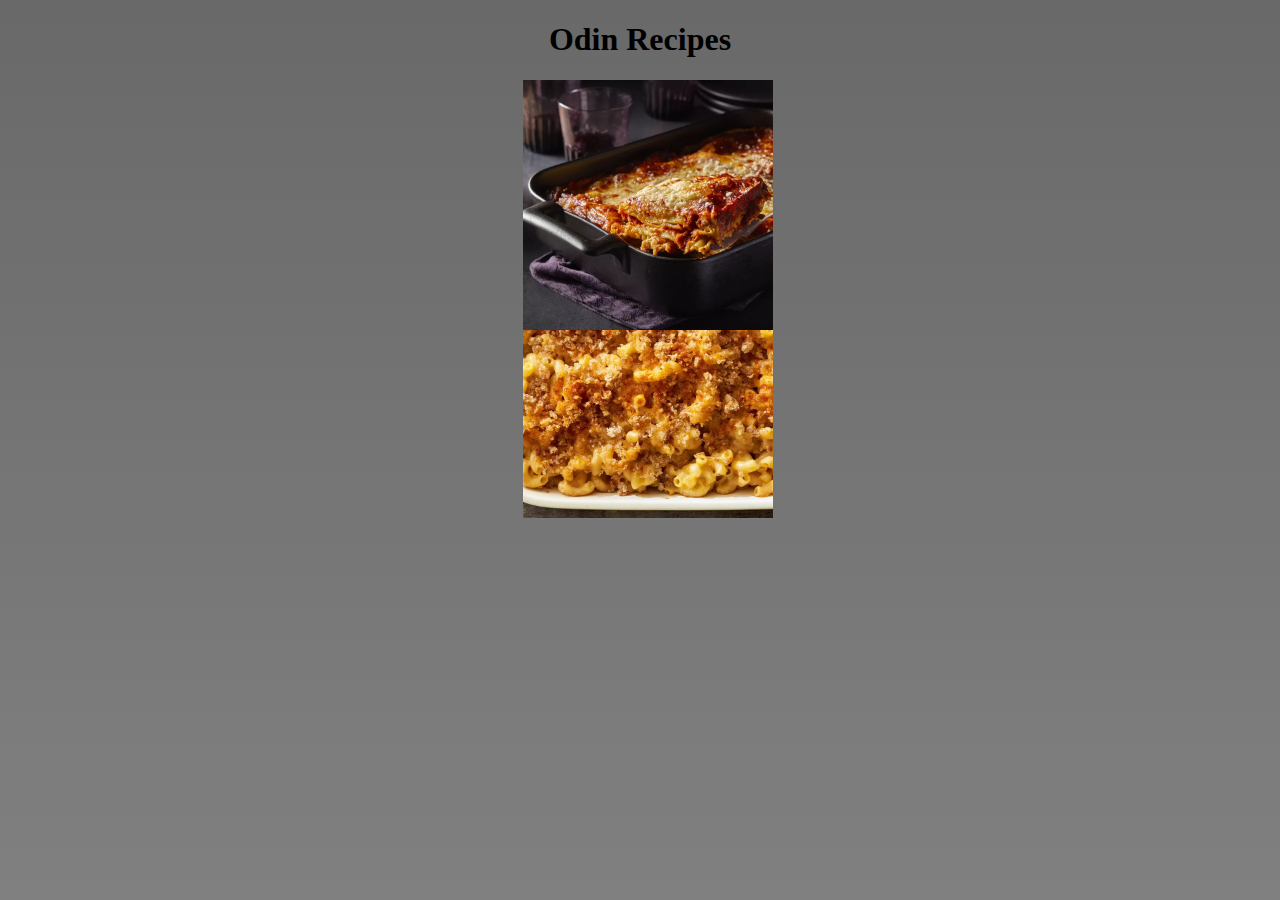
<file: index.html>
<!DOCTYPE html>
<html lang="en">
<head>
    <meta charset="UTF-8">
    <meta http-equiv="X-UA-Compatible" content="IE=edge">
    <meta name="viewport" content="width=device-width, initial-scale=1.0">
    <link rel="stylesheet" href="styles.css">
    <title>Recipes!</title>
</head>
<body>
    <h1>Odin Recipes</h1>
    <ul>
        
        <li><a href="./recipes/lasagna.html" ><img class="homepage-bullet"  src="/images/lasagna.jpg" alt="a picture of lasagna"></a></li>

        <li><a href="./recipes/mac and cheese.html"><img class="homepage-bullet" src="/images/mac and cheese.jpg" alt="a picture of mac and cheese"></a></li>
    </ul>
</body>
</html>
</file>
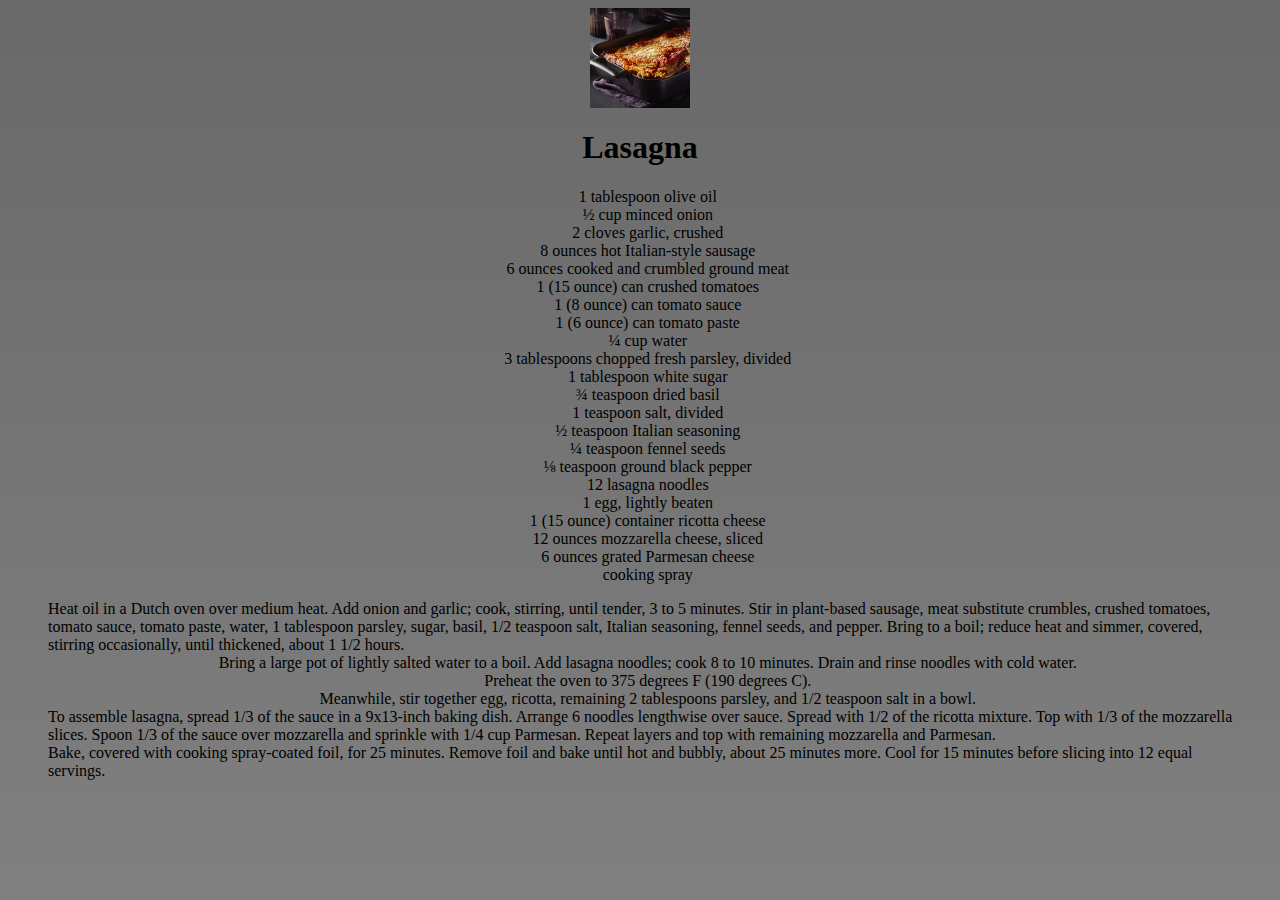
<file: recipes/lasagna.html>
<!DOCTYPE html>
<html lang="en">
<head>
    <meta charset="UTF-8">
    <meta http-equiv="X-UA-Compatible" content="IE=edge">
    <meta name="viewport" content="width=device-width, initial-scale=1.0">
    <link rel="stylesheet" href="../styles.css">
    <title>Document</title>
</head>
<body>
    <img class="recipe-image" src="../images/lasagna.jpg">
    <h1>Lasagna</h1>
    <ul>
        <li>1 tablespoon olive oil</li>
        <li>½ cup minced onion</li>
        <li>2 cloves garlic, crushed</li>
        <li>8 ounces hot Italian-style sausage</li>
        <li>6 ounces cooked and crumbled ground meat</li>
        <li>1 (15 ounce) can crushed tomatoes</li>
        <li>1 (8 ounce) can tomato sauce</li>
        <li>1 (6 ounce) can tomato paste</li>
        <li>¼ cup water</li>
        <li>3 tablespoons chopped fresh parsley, divided</li>
        <li>1 tablespoon white sugar</li>
        <li>¾ teaspoon dried basil</li>
        <li>1 teaspoon salt, divided</li>
        <li>½ teaspoon Italian seasoning</li>
        <li>¼ teaspoon fennel seeds</li>
        <li>⅛ teaspoon ground black pepper</li>
        <li>12 lasagna noodles</li>
        <li>1 egg, lightly beaten</li>
        <li>1 (15 ounce) container ricotta cheese</li>
        <li>12 ounces mozzarella cheese, sliced</li>
        <li>6 ounces grated Parmesan cheese</li>
        <li>cooking spray</li>
    </ul>
    <ol>
        <li>Heat oil in a Dutch oven over medium heat. Add onion and garlic; cook, stirring, until tender, 3 to 5 minutes. Stir in plant-based sausage, meat substitute crumbles, crushed tomatoes, tomato sauce, tomato paste, water, 1 tablespoon parsley, sugar, basil, 1/2 teaspoon salt, Italian seasoning, fennel seeds, and pepper. Bring to a boil; reduce heat and simmer, covered, stirring occasionally, until thickened, about 1 1/2 hours. </li>
        <li>Bring a large pot of lightly salted water to a boil. Add lasagna noodles; cook 8 to 10 minutes. Drain and rinse noodles with cold water.</li>
        <li>Preheat the oven to 375 degrees F (190 degrees C).</li>
        <li>Meanwhile, stir together egg, ricotta, remaining 2 tablespoons parsley, and 1/2 teaspoon salt in a bowl.</li>
        <li>To assemble lasagna, spread 1/3 of the sauce in a 9x13-inch baking dish. Arrange 6 noodles lengthwise over sauce. Spread with 1/2 of the ricotta mixture. Top with 1/3 of the mozzarella slices. Spoon 1/3 of the sauce over mozzarella and sprinkle with 1/4 cup Parmesan. Repeat layers and top with remaining mozzarella and Parmesan.</li>
        <li>Bake, covered with cooking spray-coated foil, for 25 minutes. Remove foil and bake until hot and bubbly, about 25 minutes more. Cool for 15 minutes before slicing into 12 equal servings.</li>
    </ol>
</body>
</html>
</file>
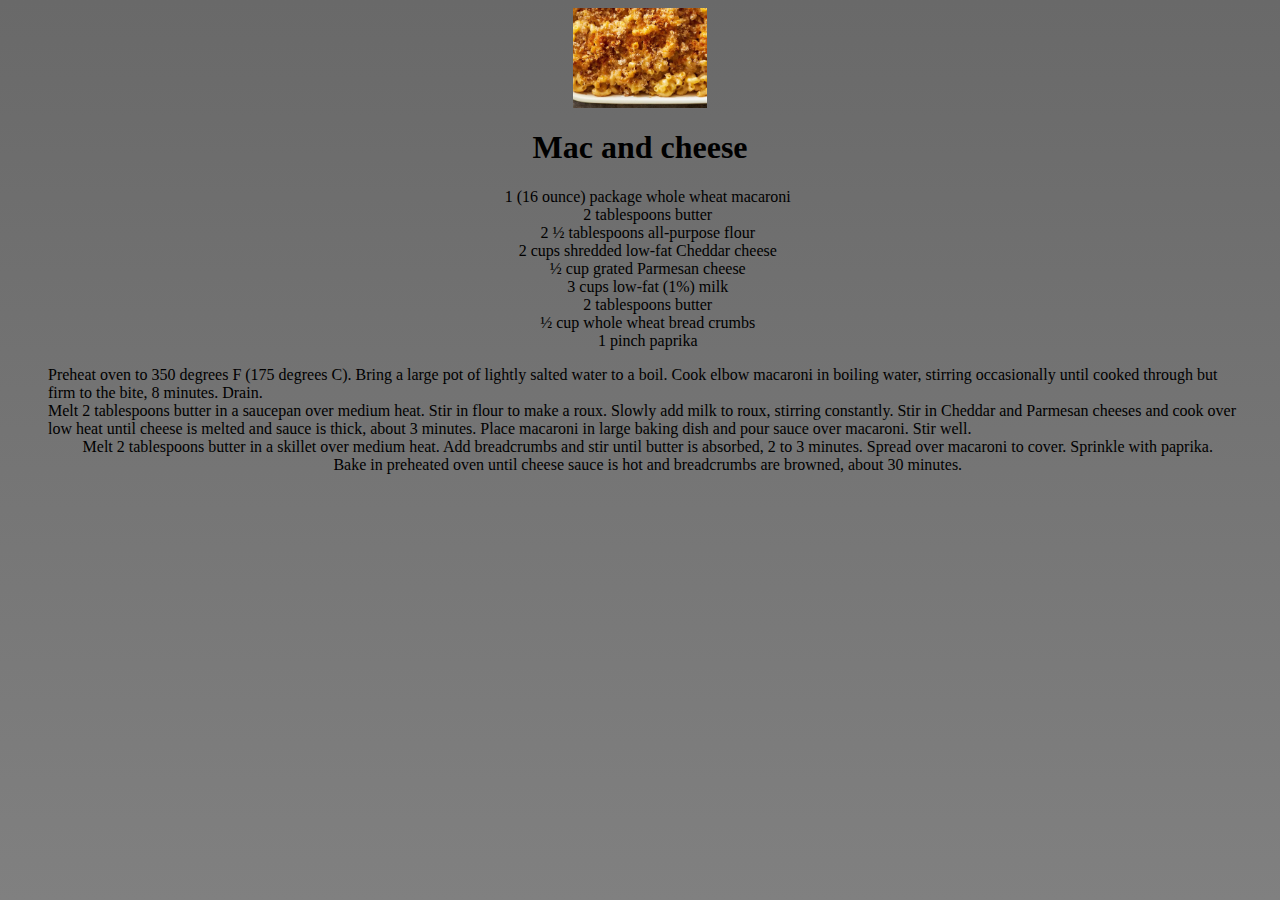
<file: recipes/mac and cheese.html>
<!DOCTYPE html>
<html lang="en">
<head>
    <meta charset="UTF-8">
    <meta http-equiv="X-UA-Compatible" content="IE=edge">
    <meta name="viewport" content="width=device-width, initial-scale=1.0">
    <link rel="stylesheet" href="../styles.css">
    <title>Document</title>
</head>
<body>
    <img class="recipe-image" src="../images/mac and cheese.jpg">
    <h1>Mac and cheese</h1>
    <ul>
        <li>1 (16 ounce) package whole wheat macaroni</li>
        <li>2 tablespoons butter</li>
        <li>2 ½ tablespoons all-purpose flour</li>
        <li>2 cups shredded low-fat Cheddar cheese</li>
        <li>½ cup grated Parmesan cheese</li>
        <li>3 cups low-fat (1%) milk</li>
        <li>2 tablespoons butter</li>
        <li>½ cup whole wheat bread crumbs</li>
        <li>1 pinch paprika</li>
    </ul>
    <ol>
        <li>Preheat oven to 350 degrees F (175 degrees C). Bring a large pot of lightly salted water to a boil. Cook elbow macaroni in boiling water, stirring occasionally until cooked through but firm to the bite, 8 minutes. Drain.</li>
        <li>Melt 2 tablespoons butter in a saucepan over medium heat. Stir in flour to make a roux. Slowly add milk to roux, stirring constantly. Stir in Cheddar and Parmesan cheeses and cook over low heat until cheese is melted and sauce is thick, about 3 minutes. Place macaroni in large baking dish and pour sauce over macaroni. Stir well.</li>
        <li>Melt 2 tablespoons butter in a skillet over medium heat. Add breadcrumbs and stir until butter is absorbed, 2 to 3 minutes. Spread over macaroni to cover. Sprinkle with paprika.</li>
        <li>Bake in preheated oven until cheese sauce is hot and breadcrumbs are browned, about 30 minutes.</li>
    </ol>
</body>
</html>
</file>
<file: styles.css>
html{
    height: 100%
}
body {
    /* height: 100%; */
    /*margin: 0;*/
    background-repeat: no-repeat;
    background-image: linear-gradient(dimgray, gray)
}
h1 {
    color: black;
    display: flex;
    justify-content: center;
    align-items: center;
}
li {
    list-style: none;
    display: flex;
    justify-content: center;
    align-items: center;
    margin-right: 2%;
}
.homepage-bullet{
    width: 250px;
    height: auto;
    display: flex;
    justify-content: center;
    align-items: center;
    
}
.recipe-image{
    display: flex;
    justify-content: center;
    align-items: center;
    margin-left: auto;
    margin-right: auto;
    width: auto;
    height: 100px;
}
.lasagna-picture{
    width: 250px;
    height: auto;
    
}
.mac-and-cheese-picture{
    width:250px;
    height:auto;
}
</file>
